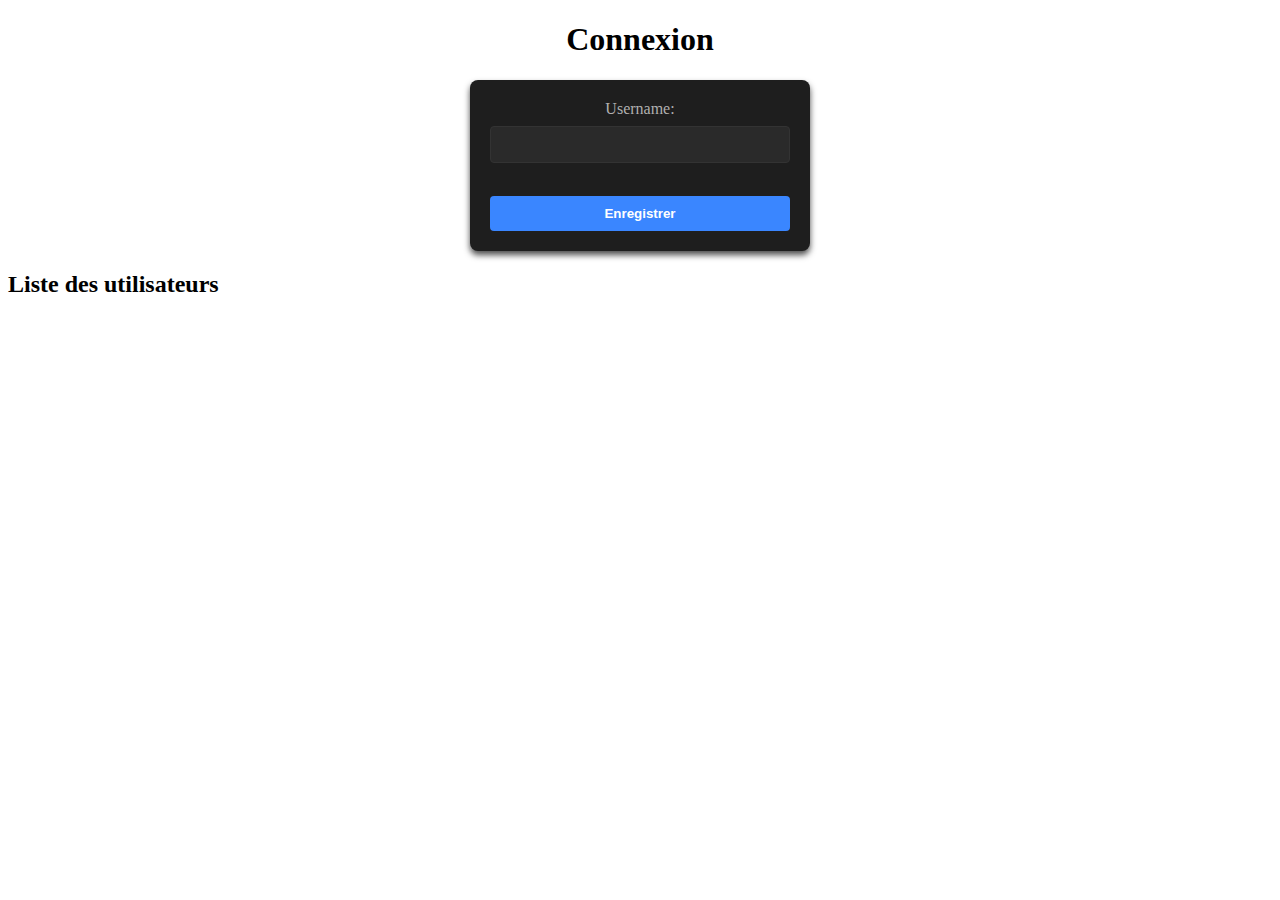
<file: index.html>
<!DOCTYPE html>
<html lang="en">

<head>
    <meta charset="UTF-8">
    <meta name="viewport" content="width=device-width, initial-scale=1.0">
    <link rel="stylesheet" href="Css/style.css">
    <title>Connexion</title>
</head>

<body>
    <div id="formConnexion">
        <h1>Connexion</h1>
        <form id="formulaire" method="post">
            <label for="username">Username:</label>
            <input type="text" id="username" name="username" required><br>

            <input type="hidden" id="urlPdP" name="urlPdP"><br>

            <button class="submit" type="submit">Enregistrer</button>
        </form>
    </div>

    <h2>Liste des utilisateurs</h2>
    <div id="listUsers"></div>

    <script src="js/script.js"></script>
</body>

</html>
</file>
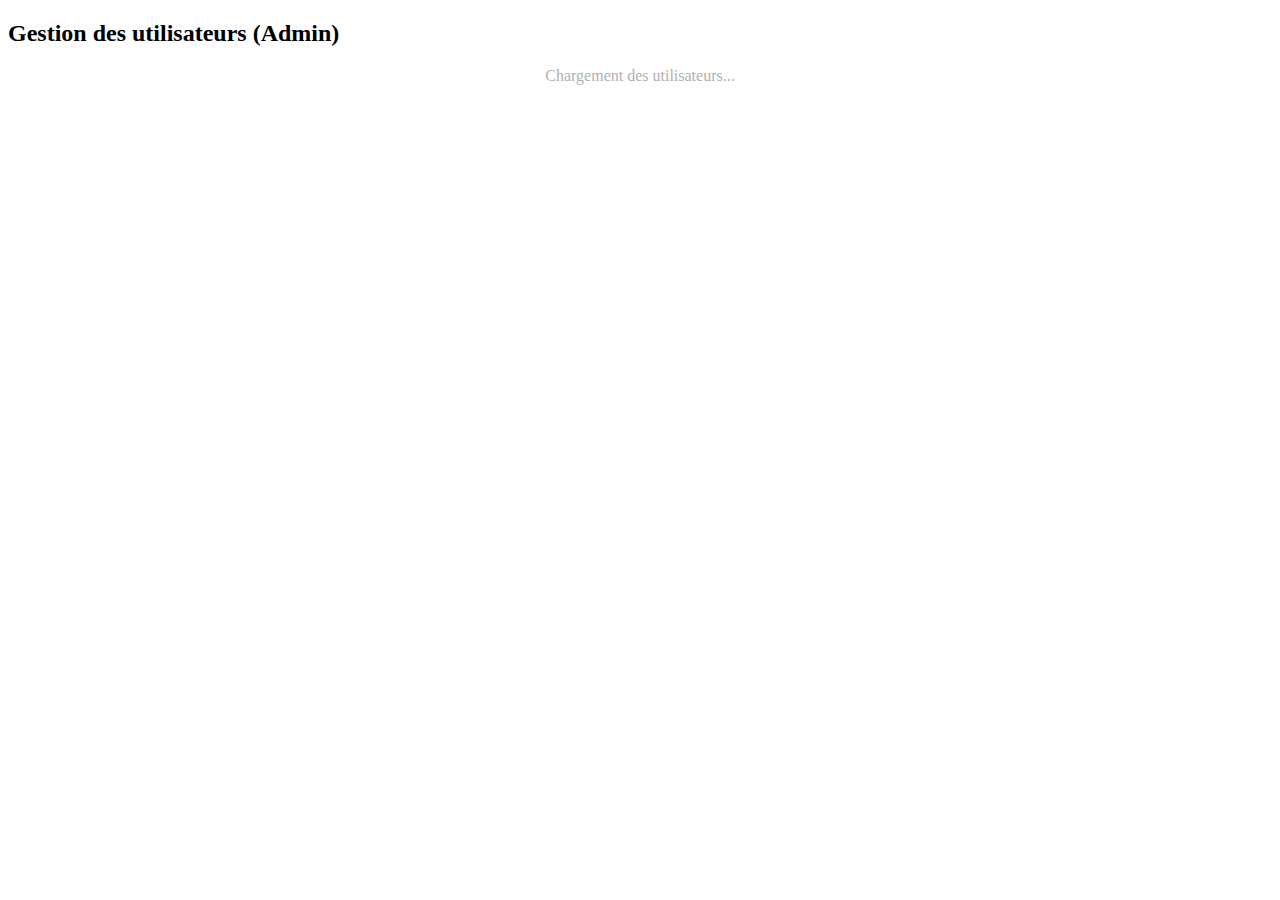
<file: Pages/admin.html>
<!DOCTYPE html>
<html lang="fr">

<head>
    <meta charset="UTF-8">
    <meta name="viewport" content="width=device-width, initial-scale=1.0">
    <title>(Admin) Gestion des utilisateurs</title>
    <link rel="stylesheet" href="../Css/style.css">
</head>

<body>
    <h2>Gestion des utilisateurs (Admin)</h2>

    <!-- Message de chargement -->
    <p id="loadingMessage">Chargement des utilisateurs...</p>

    <!-- Liste des utilisateurs -->
    <div id="listUsers"></div>

    <!-- Script -->
    <script src="../js/script.js"></script>
    <script>
        // Appelle getUsers en mode admin au chargement de la page
        document.addEventListener("DOMContentLoaded", function () {
            getUsers(true);
        });
    </script>
</body>

</html>
</file>
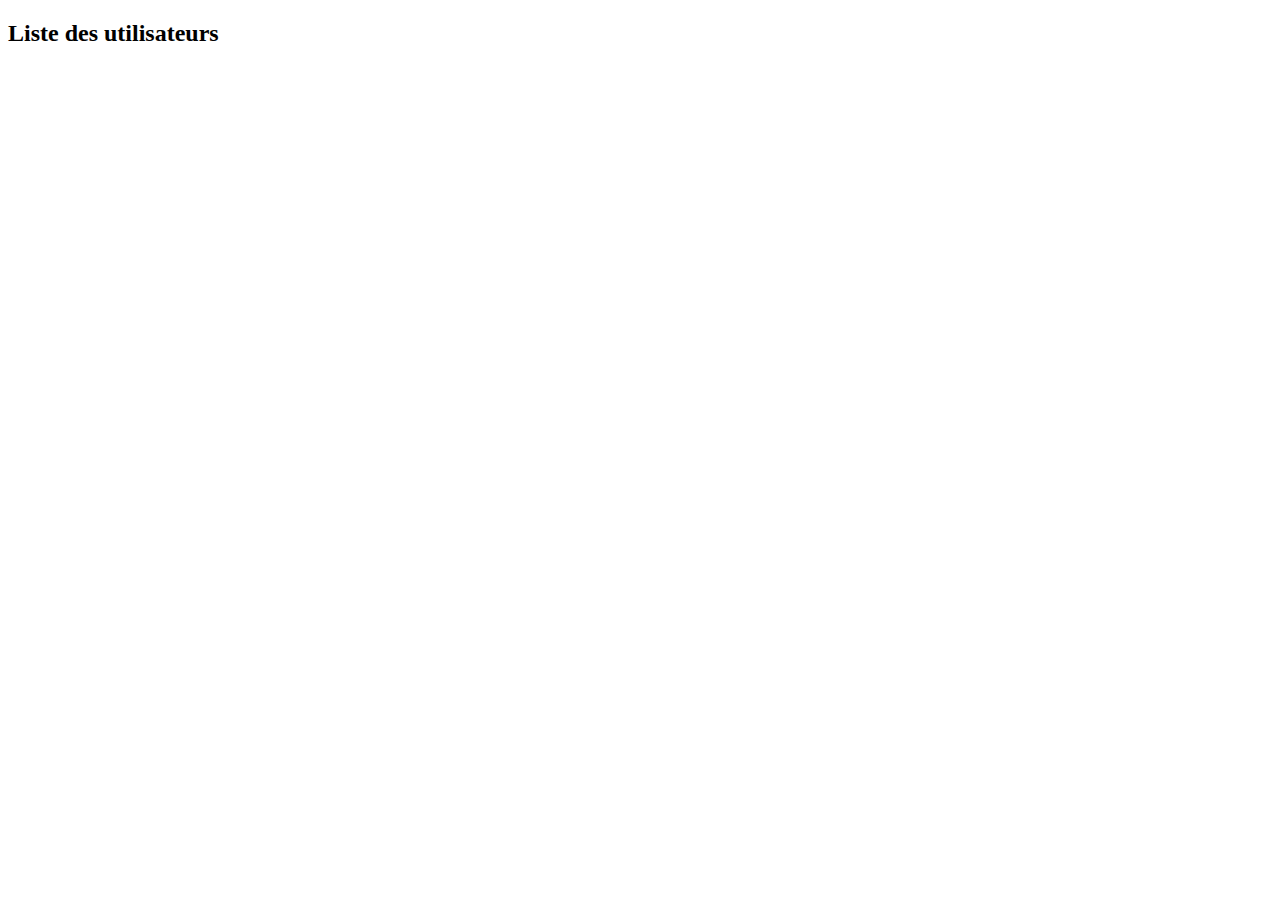
<file: Pages/ajouterAmis.html>
<!DOCTYPE html>
<html lang="en">

<head>
    <meta charset="UTF-8">
    <meta name="viewport" content="width=device-width, initial-scale=1.0">
    <title>Ajouter des Amis</title>
    <link rel="stylesheet" href="../Css/style.css">
</head>

<body>
    <h2>Liste des utilisateurs</h2>
    <div id="listUsers"></div>
</body>
<script src="../js/script.js"></script>

</html>
</file>
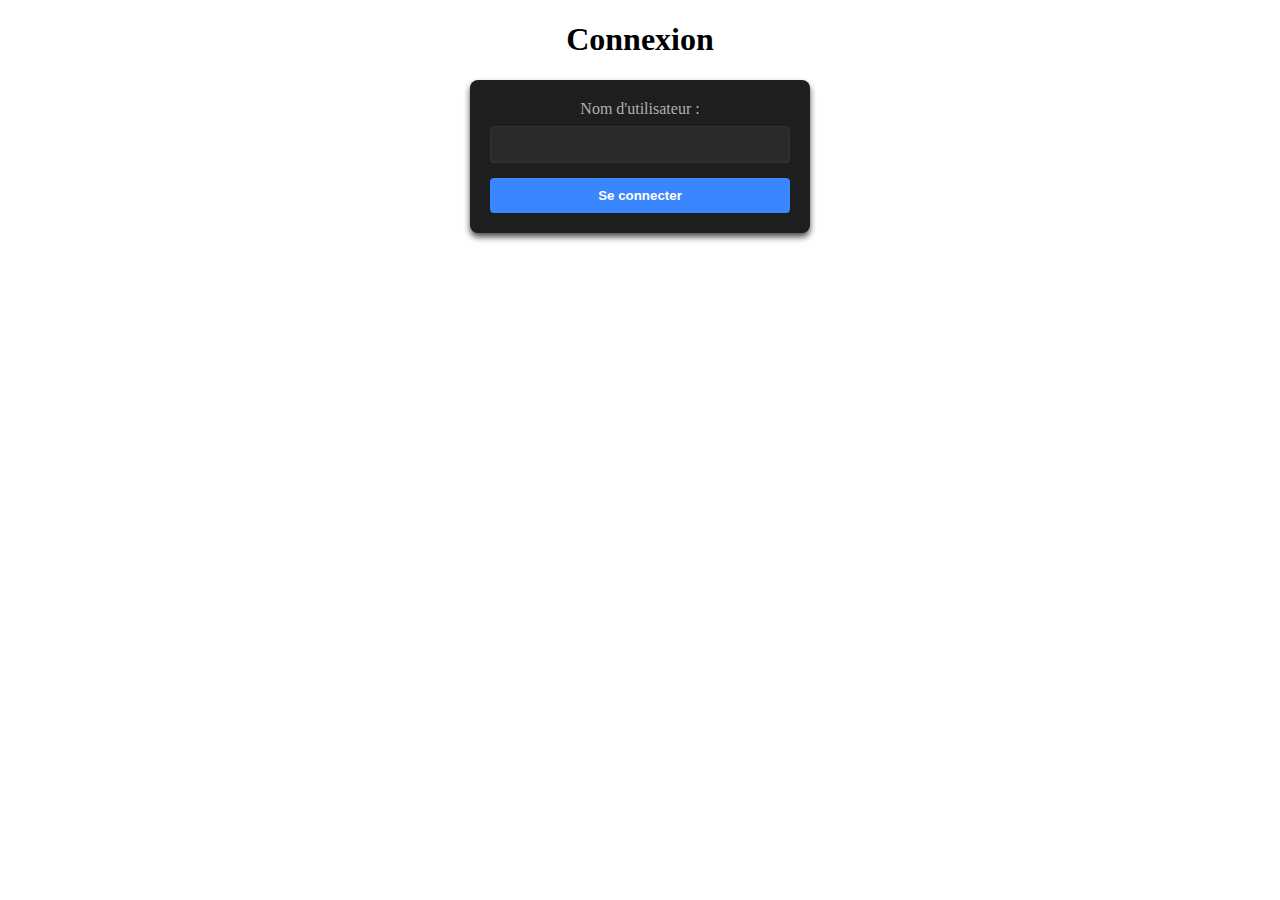
<file: Pages/connexion.html>
<!DOCTYPE html>
<html lang="fr">
<head>
    <meta charset="UTF-8">
    <meta name="viewport" content="width=device-width, initial-scale=1.0">
    <title>Connexion</title>
    <link rel="stylesheet" href="../Css/style.css">
</head>
<body>
    <div id="formConnexion">
        <h1>Connexion</h1>
        <form id="loginForm">
            <label for="username">Nom d'utilisateur :</label>
            <input type="text" id="loginUsername" name="username" required><br>

            <button class="submit" type="submit">Se connecter</button>
        </form>
    </div>

    <script src="../js/script.js"></script>
</body>
</html>
</file>
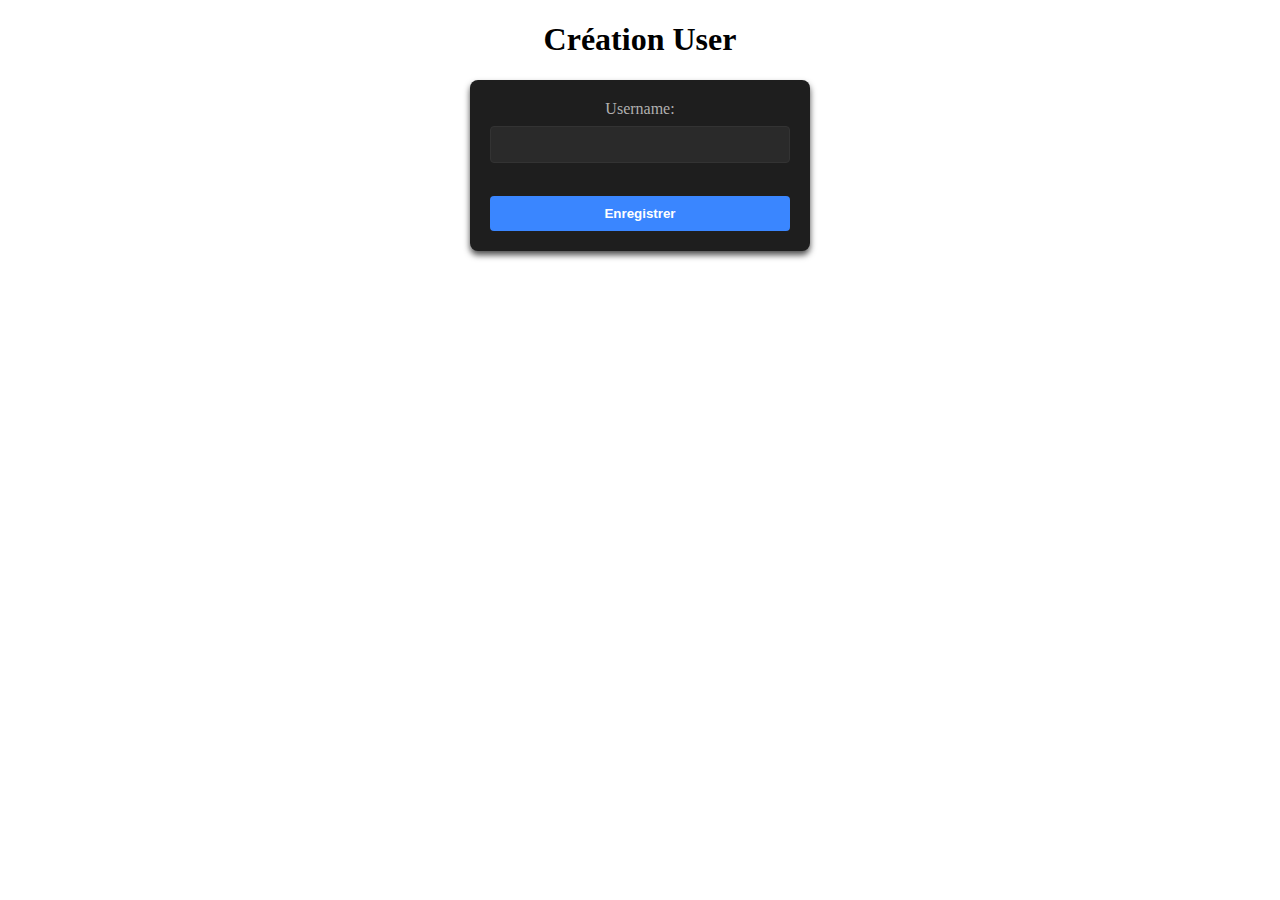
<file: Pages/creation.html>
<!DOCTYPE html>
<html lang="en">

<head>
    <meta charset="UTF-8">
    <meta name="viewport" content="width=device-width, initial-scale=1.0">
    <link rel="stylesheet" href="../Css/style.css">
    <title>Création</title>
</head>

<body>
    <div id="formCreation">
        <h1>Création User</h1>
        <form id="formulaire" method="post">
            <label for="username">Username:</label>
            <input type="text" id="username" name="username" required><br>

            <input type="hidden" id="urlPdP" name="urlPdP"><br>

            <button class="submit" type="submit">Enregistrer</button>
        </form>
    </div>

    <script src="../js/script.js"></script>
</body>

</html>
</file>
<file: Css/style.css>
h1 {
    display: flex;
    justify-content: center;
}

form {
    background-color: #1e1e1e;
    padding: 20px;
    border-radius: 8px;
    box-shadow: 0 4px 6px rgba(0, 0, 0, 0.7);
    width: 300px;
    margin: 0 auto;
    text-align: center;
}

label {
    display: block;
    margin-bottom: 8px;
    color: #b0b0b0;
    text-align: center;
}

input {
    width: 100%;
    padding: 10px;
    margin-bottom: 15px;
    border: 1px solid #333333;
    border-radius: 4px;
    background-color: #2a2a2a;
    color: #ffffff;
    text-align: center;
    box-sizing: border-box;
}

input:focus {
    outline: none;
    border-color: #3a86ff;
}

button {
    width: 100%;
    padding: 10px;
    border: none;
    border-radius: 4px;
    background-color: #3a86ff;
    color: #ffffff;
    font-weight: bold;
    cursor: pointer;
    transition: background-color 0.3s;
}

button:hover {
    background-color: #2b6bbf;
}

p {
    color: #b0b0b0;
    text-align: center;
}

a {
    color: white;
}
</file>
